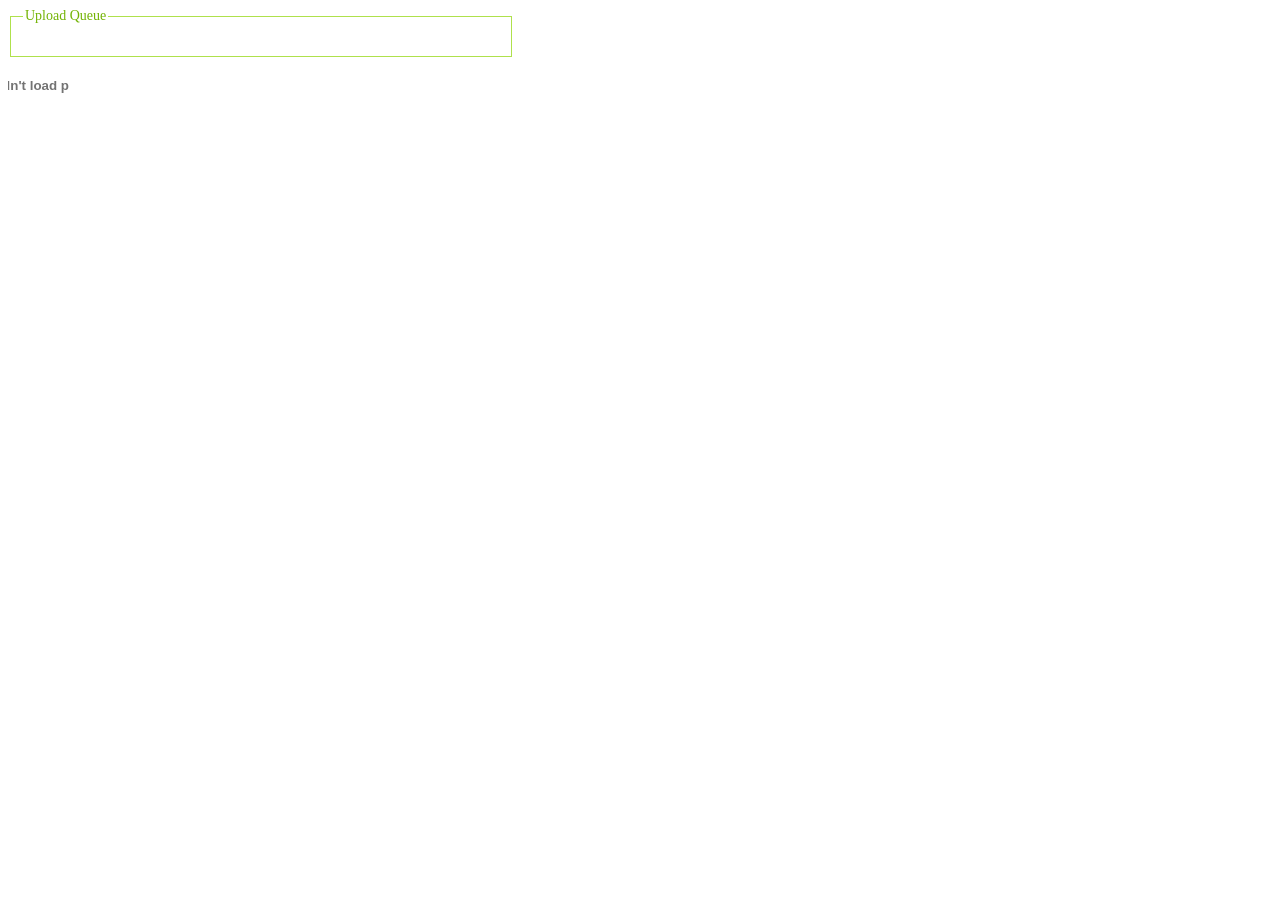
<file: views/upload2.html>
<!DOCTYPE html PUBLIC "-//W3C//DTD XHTML 1.0 Transitional//EN" "http://www.w3.org/TR/xhtml1/DTD/xhtml1-transitional.dtd">
<html xmlns="http://www.w3.org/1999/xhtml">
<head>
<meta http-equiv="Content-Type" content="text/html; charset=utf-8" />
<style type="text/css">
ul, ol {
list-style-image:none;
list-style-position:outside;
list-style-type:none;
padding:0;
}

#fileList{
	border:1px solid #AFE14C;
}
#fileList legend{
	color:#73B304;
	font-size:14px;
}

#uploadPanal{
	width:40%;
	float:left;
}
#imgPanal{
	width:59%;
	float:right;
}

.filename{
float:left;
color:#555555;
width:300px;
}
.filestate{
float:right;
font-size:7pt;
color:#999999;
}
#btnUpload{
clear:both;
margin-left: 2px; 
font-size: 8pt; 
height: 29px;
width:50px;
}
#showResult{
clear:both;
}
#imglist li{
width:85px;
height:85px;
float:left;
}
#imglist img{
height:75px;
width:75px;
border:0;}
</style>
<script type="text/javascript" src="/static/swfupload/swfupload.js"></script>
<script type="text/javascript" src="/static/swfupload/handlers.js"></script>
<script type="text/javascript">
		var swfu;
		window.onload = function () {
			swfu = new SWFUpload({
				// Backend Settings
				upload_url: "/admin/upload2/",	// Relative to the SWF file or absolute

				// File Upload Settings
				file_size_limit : "1 MB",	// 2MB
				file_types : "*.jpg;*.png;*.gif",
				file_types_description : "Web Image Files",
				file_upload_limit : "0",

				file_queued_handler:fileQueued,
				file_queue_error_handler : fileQueueError,
				file_dialog_complete_handler : fileDialogComplete,
				upload_progress_handler : uploadProgress,
				upload_error_handler : uploadError,
				upload_success_handler : uploadSuccess,
				upload_complete_handler : uploadComplete,

				// Button Settings
				button_image_url: "/static/images/select.png",	
				button_width: "61",
				button_height: "22",
				button_placeholder_id: "btnSelect",

				
				// Flash Settings
				flash_url : "/static/swfupload/swfupload.swf",

				
				// Debug Settings
				debug: false
			});
		};
	</script>
</head>
<body>
<div id="uploadPanal">
<form id="uploadForm" action="/">
<fieldset id="fileList">
<legend>Upload Queue</legend>
<ul id="cFileList">
</ul>
</fieldset>
<span id="showResult"></span><br />
<div style="width: 61px; height: 22px; margin-bottom: 10px;">
    <span id="btnSelect"></span>
</div>
</form>
</div>
<div id="imgPanal">
<ul id="imglist">
</ul>
</div>
</body>
</html>
</file>
